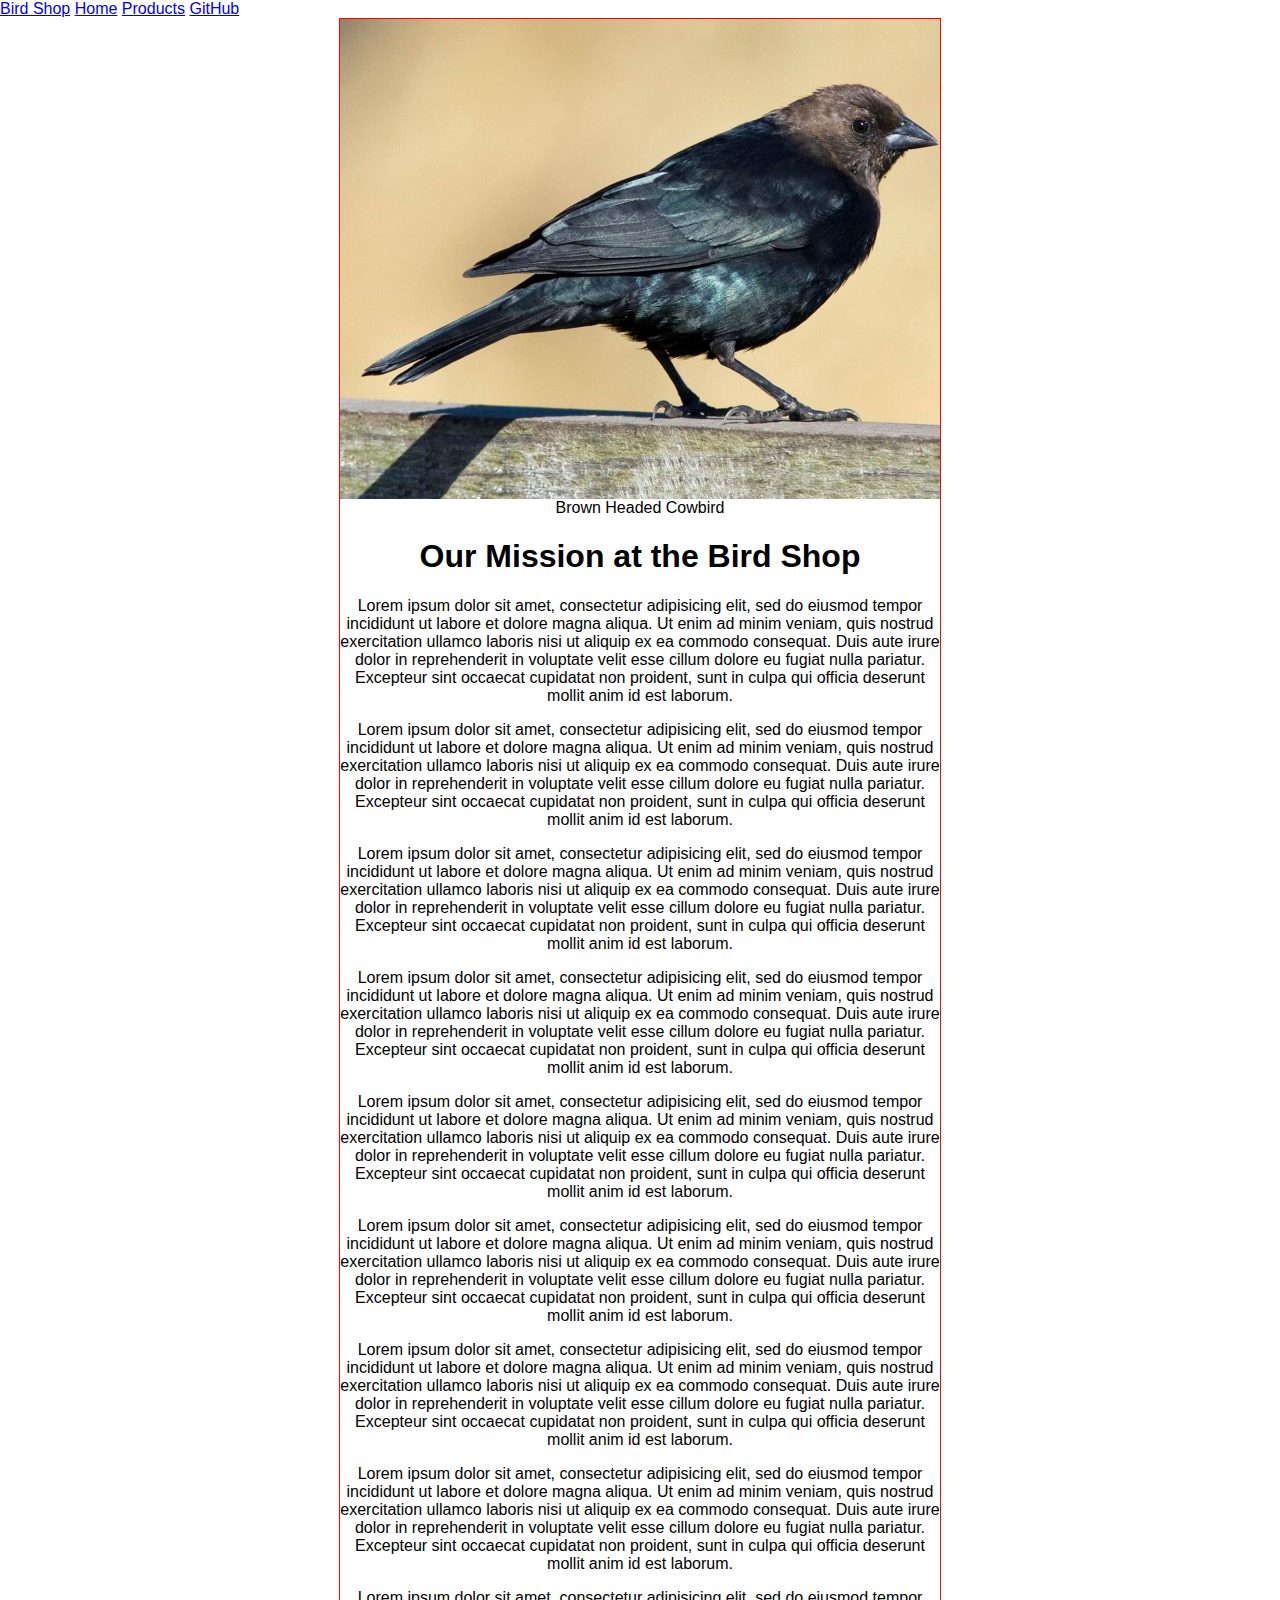
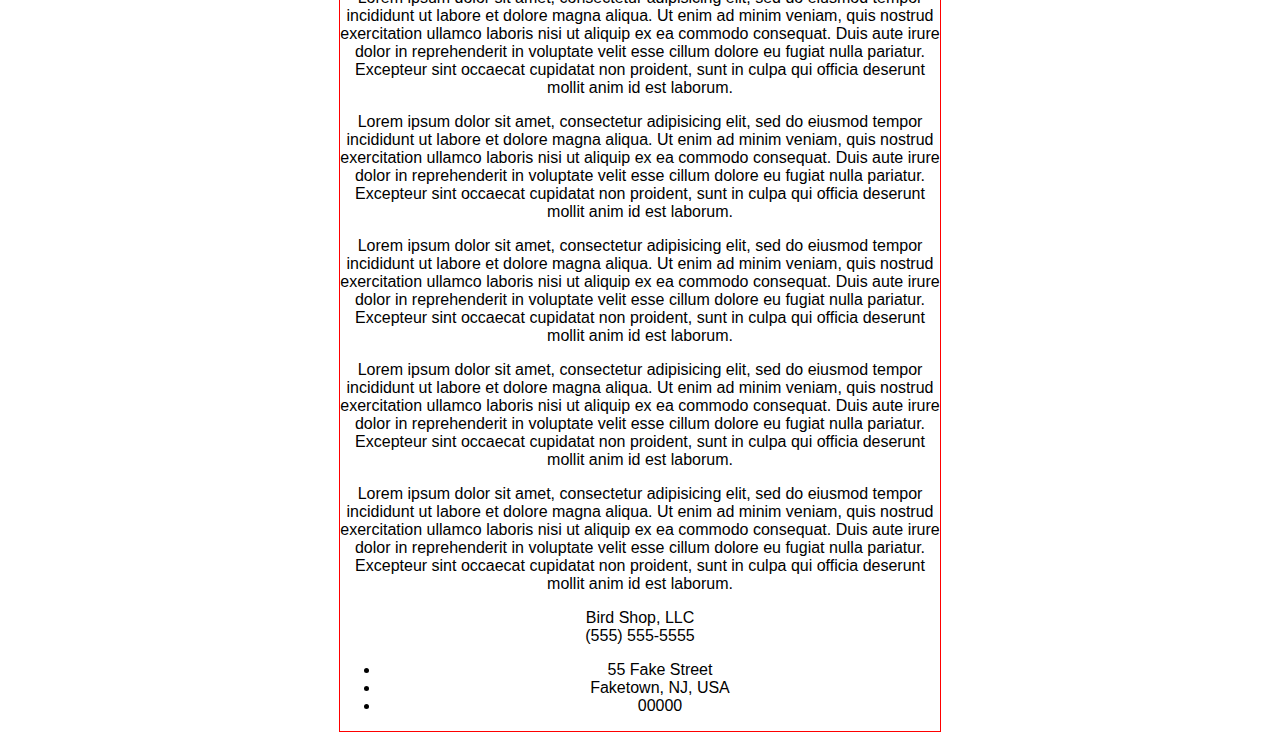
<file: index.html>
<!DOCTYPE html>
<html>
  <head>
    <meta charset="utf-8">
    <meta name="viewport" content="width=device-width">
    <link rel="stylesheet" href="static/default.css">
    <link rel="stylesheet" href="static/media.css">
    <title>THE Bird Shop</title>
  </head>
  <body>
    <nav>
      <a href="/is322-project1" class="logo">Bird Shop</a>
      <a href="/is322-project1">Home</a>
      <a href="products.html">Products</a>
      <a href="https://github.com/tarkusdev/is322-project1">GitHub</a>
    </nav>

    <main>
      <section>
        <div class="carousel">
          <img class="active" src="static/images/brown_headed_cowbird.jpg" alt="Brown Headed Cowbird" />
          <img src="static/images/male_brewer_blackbird.jpg" alt="Male Brewer Blackbird" />
          <img src="static/images/pinyon_jay_bird.jpg" alt="Pinyon Jay Bird" />
        </div>

        <div class="banner">
          <div id="altText"></div>
        </div>

        <div class="content">
          <h1>Our Mission at the Bird Shop</h1>

          <p>
            Lorem ipsum dolor sit amet, consectetur adipisicing elit, sed do
            eiusmod tempor incididunt ut labore et dolore magna aliqua. Ut enim
            ad minim veniam, quis nostrud exercitation ullamco laboris nisi ut
            aliquip ex ea commodo consequat. Duis aute irure dolor in
            reprehenderit in voluptate velit esse cillum dolore eu fugiat nulla
            pariatur. Excepteur sint occaecat cupidatat non proident, sunt in
            culpa qui officia deserunt mollit anim id est laborum.
          </p>

          <p>
            Lorem ipsum dolor sit amet, consectetur adipisicing elit, sed do
            eiusmod tempor incididunt ut labore et dolore magna aliqua. Ut enim
            ad minim veniam, quis nostrud exercitation ullamco laboris nisi ut
            aliquip ex ea commodo consequat. Duis aute irure dolor in
            reprehenderit in voluptate velit esse cillum dolore eu fugiat nulla
            pariatur. Excepteur sint occaecat cupidatat non proident, sunt in
            culpa qui officia deserunt mollit anim id est laborum.
          </p>

          <p>
            Lorem ipsum dolor sit amet, consectetur adipisicing elit, sed do
            eiusmod tempor incididunt ut labore et dolore magna aliqua. Ut enim
            ad minim veniam, quis nostrud exercitation ullamco laboris nisi ut
            aliquip ex ea commodo consequat. Duis aute irure dolor in
            reprehenderit in voluptate velit esse cillum dolore eu fugiat nulla
            pariatur. Excepteur sint occaecat cupidatat non proident, sunt in
            culpa qui officia deserunt mollit anim id est laborum.
          </p>

          <p>
            Lorem ipsum dolor sit amet, consectetur adipisicing elit, sed do
            eiusmod tempor incididunt ut labore et dolore magna aliqua. Ut enim
            ad minim veniam, quis nostrud exercitation ullamco laboris nisi ut
            aliquip ex ea commodo consequat. Duis aute irure dolor in
            reprehenderit in voluptate velit esse cillum dolore eu fugiat nulla
            pariatur. Excepteur sint occaecat cupidatat non proident, sunt in
            culpa qui officia deserunt mollit anim id est laborum.
          </p>

          <p>
            Lorem ipsum dolor sit amet, consectetur adipisicing elit, sed do
            eiusmod tempor incididunt ut labore et dolore magna aliqua. Ut enim
            ad minim veniam, quis nostrud exercitation ullamco laboris nisi ut
            aliquip ex ea commodo consequat. Duis aute irure dolor in
            reprehenderit in voluptate velit esse cillum dolore eu fugiat nulla
            pariatur. Excepteur sint occaecat cupidatat non proident, sunt in
            culpa qui officia deserunt mollit anim id est laborum.
          </p>

          <p>
            Lorem ipsum dolor sit amet, consectetur adipisicing elit, sed do
            eiusmod tempor incididunt ut labore et dolore magna aliqua. Ut enim
            ad minim veniam, quis nostrud exercitation ullamco laboris nisi ut
            aliquip ex ea commodo consequat. Duis aute irure dolor in
            reprehenderit in voluptate velit esse cillum dolore eu fugiat nulla
            pariatur. Excepteur sint occaecat cupidatat non proident, sunt in
            culpa qui officia deserunt mollit anim id est laborum.
          </p>

          <p>
            Lorem ipsum dolor sit amet, consectetur adipisicing elit, sed do
            eiusmod tempor incididunt ut labore et dolore magna aliqua. Ut enim
            ad minim veniam, quis nostrud exercitation ullamco laboris nisi ut
            aliquip ex ea commodo consequat. Duis aute irure dolor in
            reprehenderit in voluptate velit esse cillum dolore eu fugiat nulla
            pariatur. Excepteur sint occaecat cupidatat non proident, sunt in
            culpa qui officia deserunt mollit anim id est laborum.
          </p>

          <p>
            Lorem ipsum dolor sit amet, consectetur adipisicing elit, sed do
            eiusmod tempor incididunt ut labore et dolore magna aliqua. Ut enim
            ad minim veniam, quis nostrud exercitation ullamco laboris nisi ut
            aliquip ex ea commodo consequat. Duis aute irure dolor in
            reprehenderit in voluptate velit esse cillum dolore eu fugiat nulla
            pariatur. Excepteur sint occaecat cupidatat non proident, sunt in
            culpa qui officia deserunt mollit anim id est laborum.
          </p>

          <p>
            Lorem ipsum dolor sit amet, consectetur adipisicing elit, sed do
            eiusmod tempor incididunt ut labore et dolore magna aliqua. Ut enim
            ad minim veniam, quis nostrud exercitation ullamco laboris nisi ut
            aliquip ex ea commodo consequat. Duis aute irure dolor in
            reprehenderit in voluptate velit esse cillum dolore eu fugiat nulla
            pariatur. Excepteur sint occaecat cupidatat non proident, sunt in
            culpa qui officia deserunt mollit anim id est laborum.
          </p>

          <p>
            Lorem ipsum dolor sit amet, consectetur adipisicing elit, sed do
            eiusmod tempor incididunt ut labore et dolore magna aliqua. Ut enim
            ad minim veniam, quis nostrud exercitation ullamco laboris nisi ut
            aliquip ex ea commodo consequat. Duis aute irure dolor in
            reprehenderit in voluptate velit esse cillum dolore eu fugiat nulla
            pariatur. Excepteur sint occaecat cupidatat non proident, sunt in
            culpa qui officia deserunt mollit anim id est laborum.
          </p>

          <p>
            Lorem ipsum dolor sit amet, consectetur adipisicing elit, sed do
            eiusmod tempor incididunt ut labore et dolore magna aliqua. Ut enim
            ad minim veniam, quis nostrud exercitation ullamco laboris nisi ut
            aliquip ex ea commodo consequat. Duis aute irure dolor in
            reprehenderit in voluptate velit esse cillum dolore eu fugiat nulla
            pariatur. Excepteur sint occaecat cupidatat non proident, sunt in
            culpa qui officia deserunt mollit anim id est laborum.
          </p>

          <p>
            Lorem ipsum dolor sit amet, consectetur adipisicing elit, sed do
            eiusmod tempor incididunt ut labore et dolore magna aliqua. Ut enim
            ad minim veniam, quis nostrud exercitation ullamco laboris nisi ut
            aliquip ex ea commodo consequat. Duis aute irure dolor in
            reprehenderit in voluptate velit esse cillum dolore eu fugiat nulla
            pariatur. Excepteur sint occaecat cupidatat non proident, sunt in
            culpa qui officia deserunt mollit anim id est laborum.
          </p>

          <p>
            Lorem ipsum dolor sit amet, consectetur adipisicing elit, sed do
            eiusmod tempor incididunt ut labore et dolore magna aliqua. Ut enim
            ad minim veniam, quis nostrud exercitation ullamco laboris nisi ut
            aliquip ex ea commodo consequat. Duis aute irure dolor in
            reprehenderit in voluptate velit esse cillum dolore eu fugiat nulla
            pariatur. Excepteur sint occaecat cupidatat non proident, sunt in
            culpa qui officia deserunt mollit anim id est laborum.
          </p>
        </div>
      </section>

      <footer>
        <div class="collapsing">
          <div>Bird Shop, LLC</div>
          <div>(555) 555-5555</div>
          <ul>
            <li>55 Fake Street</li>
            <li>Faketown, NJ, USA</li>
            <li>00000</li>
          </ul>
        </div>
      </footer>
    </main>

    <script src="static/js/landing.js" charset="utf-8"></script>
  </body>
</html>
</file>
<file: static/default.css>
html, body {
  margin: 0;
  padding: 0;
  font-family: sans-serif;
}

body > main {
  width: 600px;
  text-align: center;
  margin: 0 auto;
  border: 1px solid red;
}

main > nav {
  display: flex;
  justify-content: space-around;
  width: 100%;
}

.title, .subtitle {
  margin: 0.25rem;
}

.carousel {
  width: 100%;
  overflow: hidden;
}

.carousel img {
  height: 30rem;
  display: none;
}

.carousel img.active {
  display: block;
  margin-left: auto;
  margin-right: auto;
  display: block;
}
</file>
<file: static/media.css>
@media only screen and (max-width: 1366px) {
  main {
    width: 1024px;
  }
}

@media only screen and (max-width: 1024px) {
  main {
    width: 800px;
  }
}

@media only screen and (max-width: 768px) {
  main {
    width: 100%;
  }

  .carousel > img {
    height: 20rem;
  }

  .collapsing {
    flex-direction: column !important;
  }

  .card {
    width: 100%;
    height: 5rem;
  }

  .card-content .image {
    height: 5rem;
    width: 5rem;
  }
}
</file>
